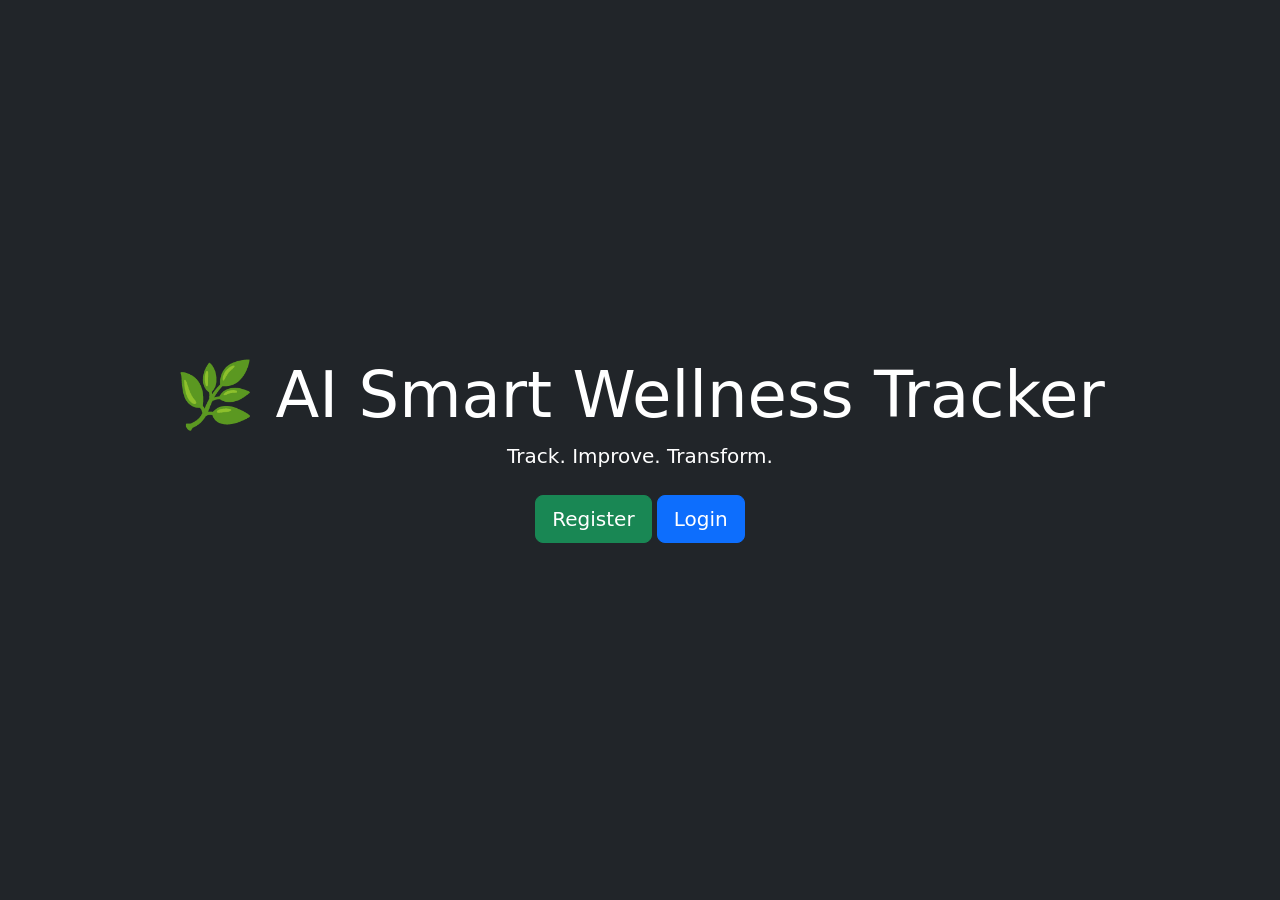
<file: templates/index.html>
<!DOCTYPE html>
<html>
<head>
    <title>AI Wellness Tracker</title>
    <link href="https://cdn.jsdelivr.net/npm/bootstrap@5.3.2/dist/css/bootstrap.min.css" rel="stylesheet">
</head>
<body class="bg-dark text-white text-center d-flex align-items-center justify-content-center vh-100">

<div>
    <h1 class="display-3">🌿 AI Smart Wellness Tracker</h1>
    <p class="lead">Track. Improve. Transform.</p>

    <div class="mt-4">
        <a href="/register_page" class="btn btn-success btn-lg">Register</a>
        <a href="/login" class="btn btn-primary btn-lg">Login</a>
    </div>
</div>

</body>
</html>
</file>
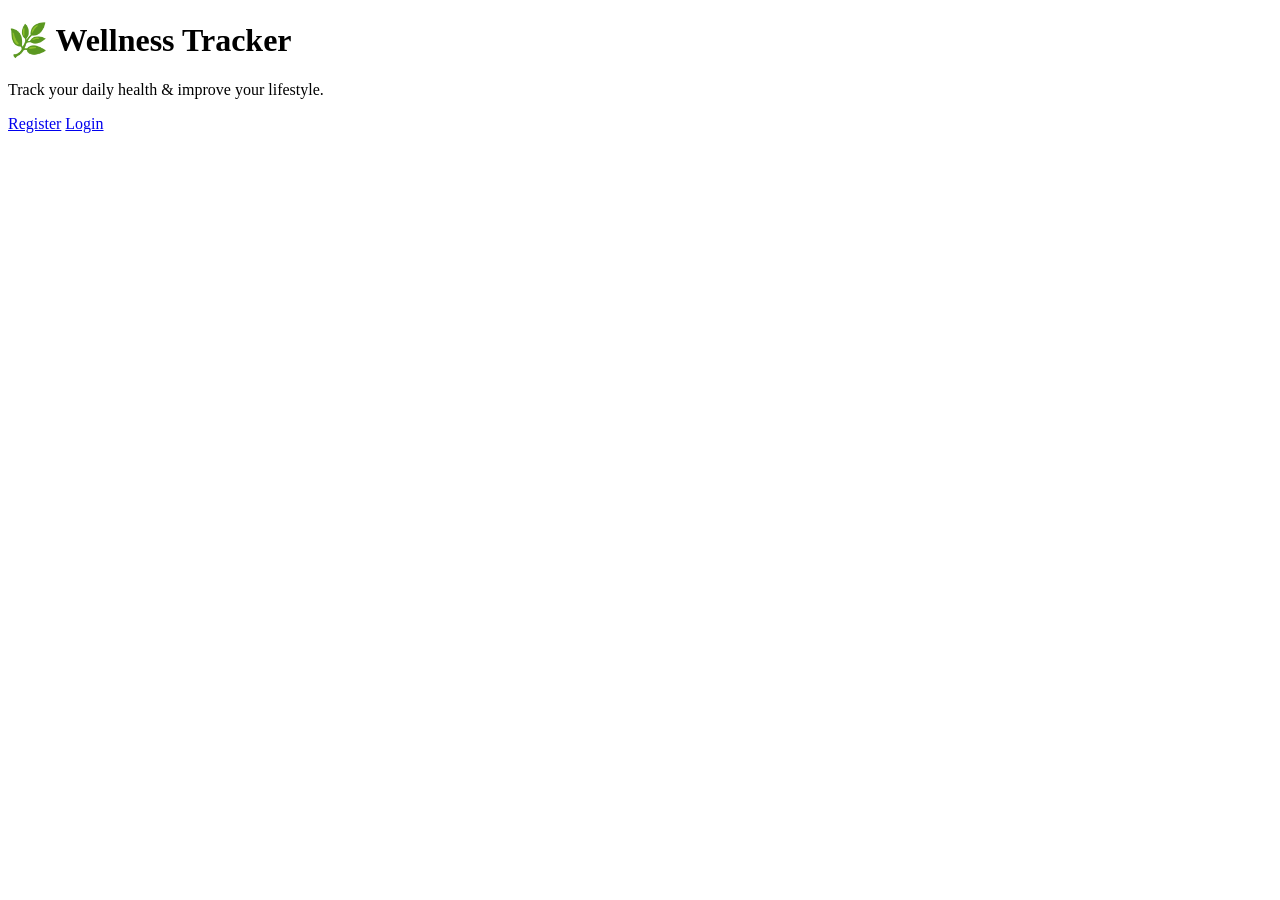
<file: templates/home.html>
<!DOCTYPE html>
<html>
<head>
    <title>Wellness Tracker</title>
    <link rel="stylesheet" href="/static/style.css">
</head>
<body>
    <div class="container center">
        <h1>🌿 Wellness Tracker</h1>
        <p>Track your daily health & improve your lifestyle.</p>
        <a href="/register" class="btn">Register</a>
        <a href="/login" class="btn secondary">Login</a>
    </div>
</body>
</html>
</file>
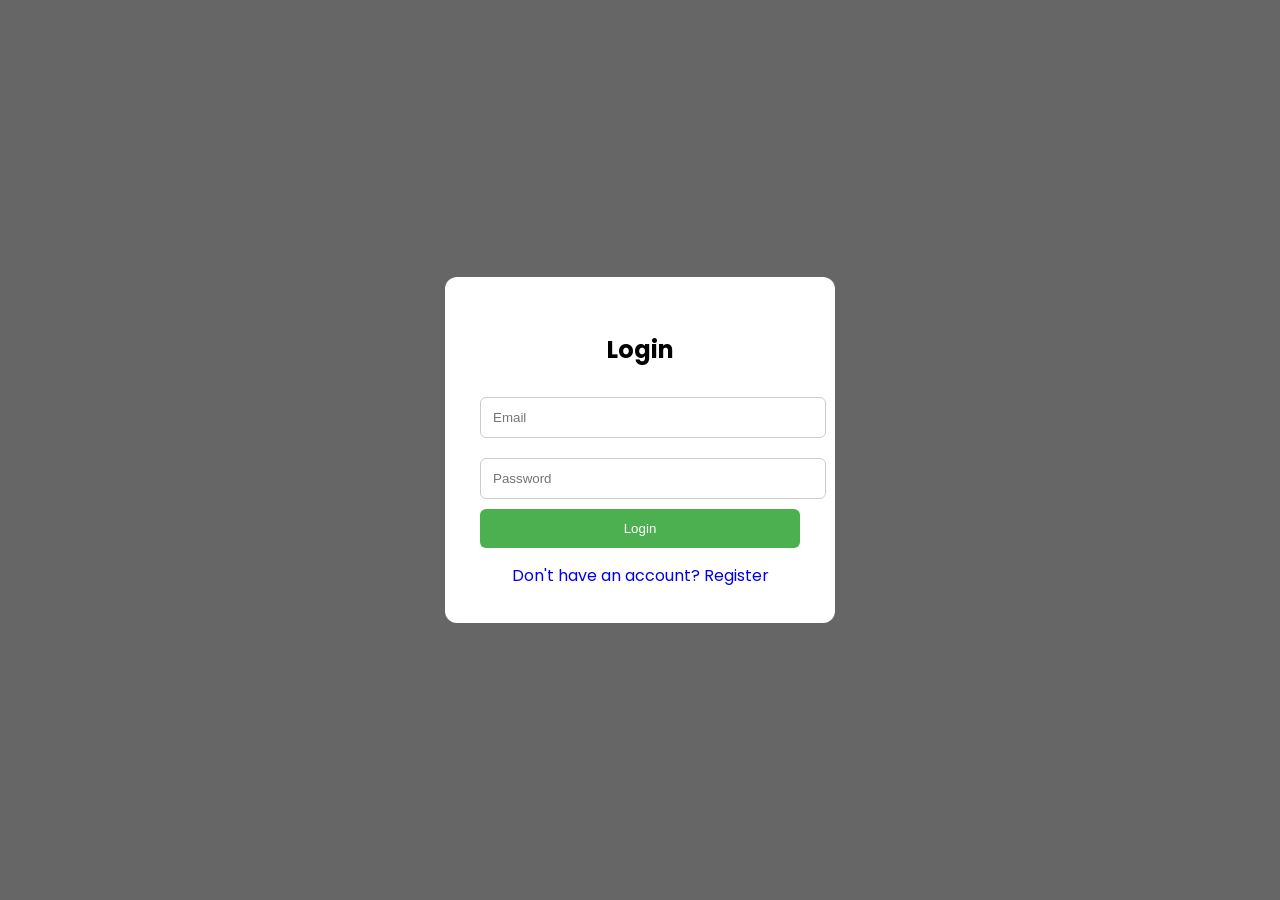
<file: templates/login.html>
<!DOCTYPE html>
<html lang="en">
<head>
<meta charset="UTF-8">
<meta name="viewport" content="width=device-width, initial-scale=1.0">
<title>Login - Wellness Tracker</title>

<link href="https://fonts.googleapis.com/css2?family=Poppins:wght@300;400;600&display=swap" rel="stylesheet">

<style>
body {
    margin: 0;
    font-family: 'Poppins', sans-serif;
    height: 100vh;
    background: linear-gradient(rgba(0,0,0,0.6), rgba(0,0,0,0.6)),
    url("https://images.unsplash.com/photo-1571019613914-85f342c55f0b");
    background-size: cover;
    display: flex;
    justify-content: center;
    align-items: center;
}

.container {
    background: white;
    padding: 35px;
    border-radius: 12px;
    width: 320px;
    text-align: center;
}

h2 {
    margin-bottom: 20px;
}

input {
    width: 100%;
    padding: 12px;
    margin: 10px 0;
    border-radius: 6px;
    border: 1px solid #ccc;
}

button {
    width: 100%;
    padding: 12px;
    background: #4CAF50;
    color: white;
    border: none;
    border-radius: 6px;
    cursor: pointer;
}

button:hover {
    background: #45a049;
}

a {
    display: block;
    margin-top: 15px;
    text-decoration: none;
}
</style>
</head>

<body>

<div class="container">
    <h2>Login</h2>

    <form method="POST" action="/login">
        <input type="email" name="email" placeholder="Email" required>
        <input type="password" name="password" placeholder="Password" required>
        <button type="submit">Login</button>
    </form>

    <a href="/register">Don't have an account? Register</a>
</div>

</body>
</html>
</file>
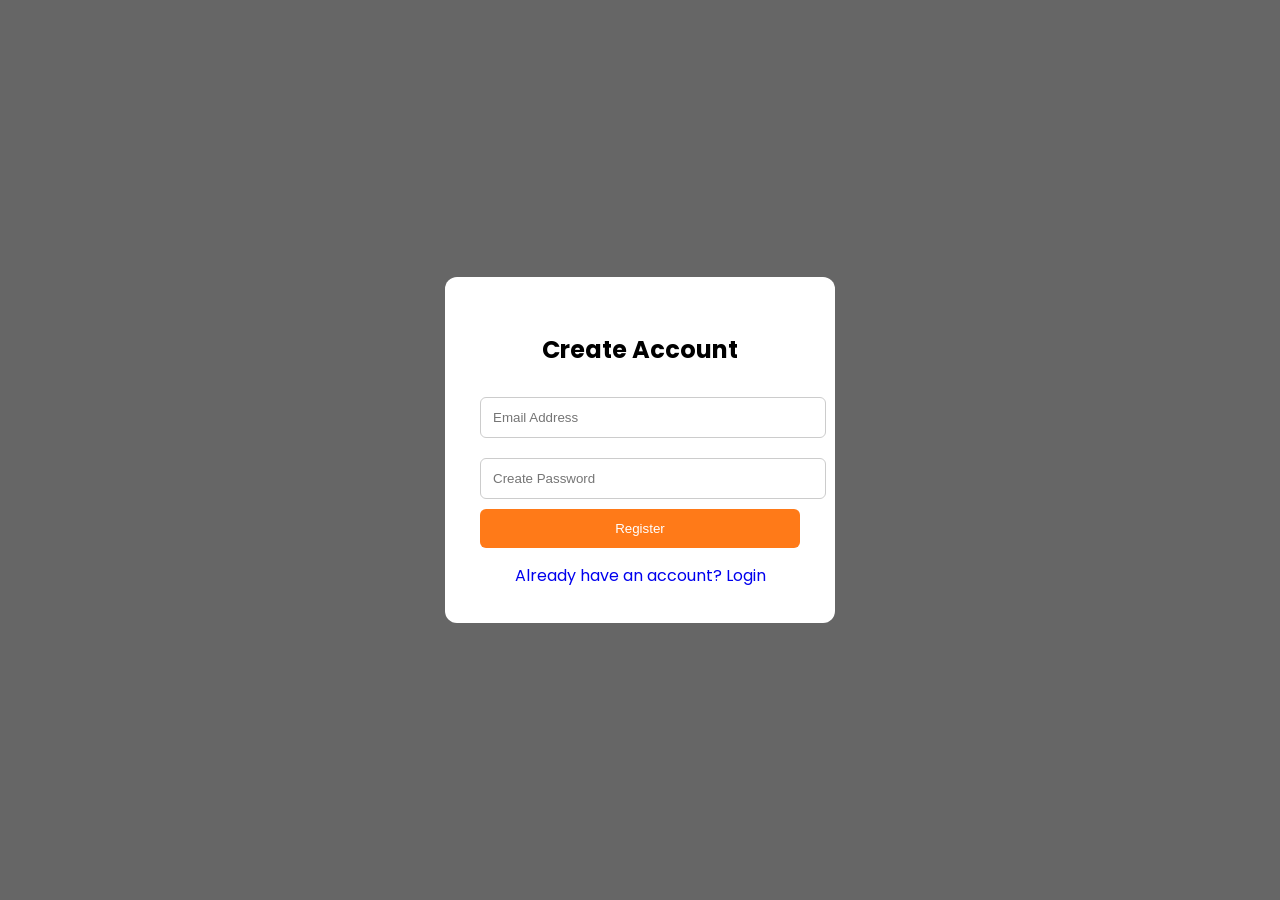
<file: templates/register.html>
<!DOCTYPE html>
<html lang="en">
<head>
<meta charset="UTF-8">
<meta name="viewport" content="width=device-width, initial-scale=1.0">
<title>Register - Wellness Tracker</title>

<link href="https://fonts.googleapis.com/css2?family=Poppins:wght@300;400;600&display=swap" rel="stylesheet">

<style>
body {
    margin: 0;
    font-family: 'Poppins', sans-serif;
    height: 100vh;
    background: linear-gradient(rgba(0,0,0,0.6), rgba(0,0,0,0.6)),
    url("https://images.unsplash.com/photo-1554284126-aa88f22d8b74");
    background-size: cover;
    display: flex;
    justify-content: center;
    align-items: center;
}

.container {
    background: white;
    padding: 35px;
    border-radius: 12px;
    width: 320px;
    text-align: center;
}

h2 {
    margin-bottom: 20px;
}

input {
    width: 100%;
    padding: 12px;
    margin: 10px 0;
    border-radius: 6px;
    border: 1px solid #ccc;
}

button {
    width: 100%;
    padding: 12px;
    background: #ff7a18;
    color: white;
    border: none;
    border-radius: 6px;
    cursor: pointer;
}

button:hover {
    background: #e86c0c;
}

a {
    display: block;
    margin-top: 15px;
    text-decoration: none;
}
</style>
</head>

<body>

<div class="container">
    <h2>Create Account</h2>

    <form method="POST" action="/register">
        <input type="email" name="email" placeholder="Email Address" required>
        <input type="password" name="password" placeholder="Create Password" required>
        <button type="submit">Register</button>
    </form>

    <a href="/login">Already have an account? Login</a>
</div>

</body>
</html>
</file>
<file: static/style.css>
.login-bg {
    background: url('/static/login-bg.jpg') no-repeat center center/cover;
}

.register-bg {
    background: url('/static/register-bg.jpg') no-repeat center center/cover;
}

.auth-container {
    display: flex;
    justify-content: center;
    align-items: center;
    height: 100vh;
}

.auth-card {
    background: white;
    padding: 30px;
    border-radius: 10px;
}

.btn-primary {
    background: orange;
    color: white;
    padding: 10px;
    border: none;
}
</file>
